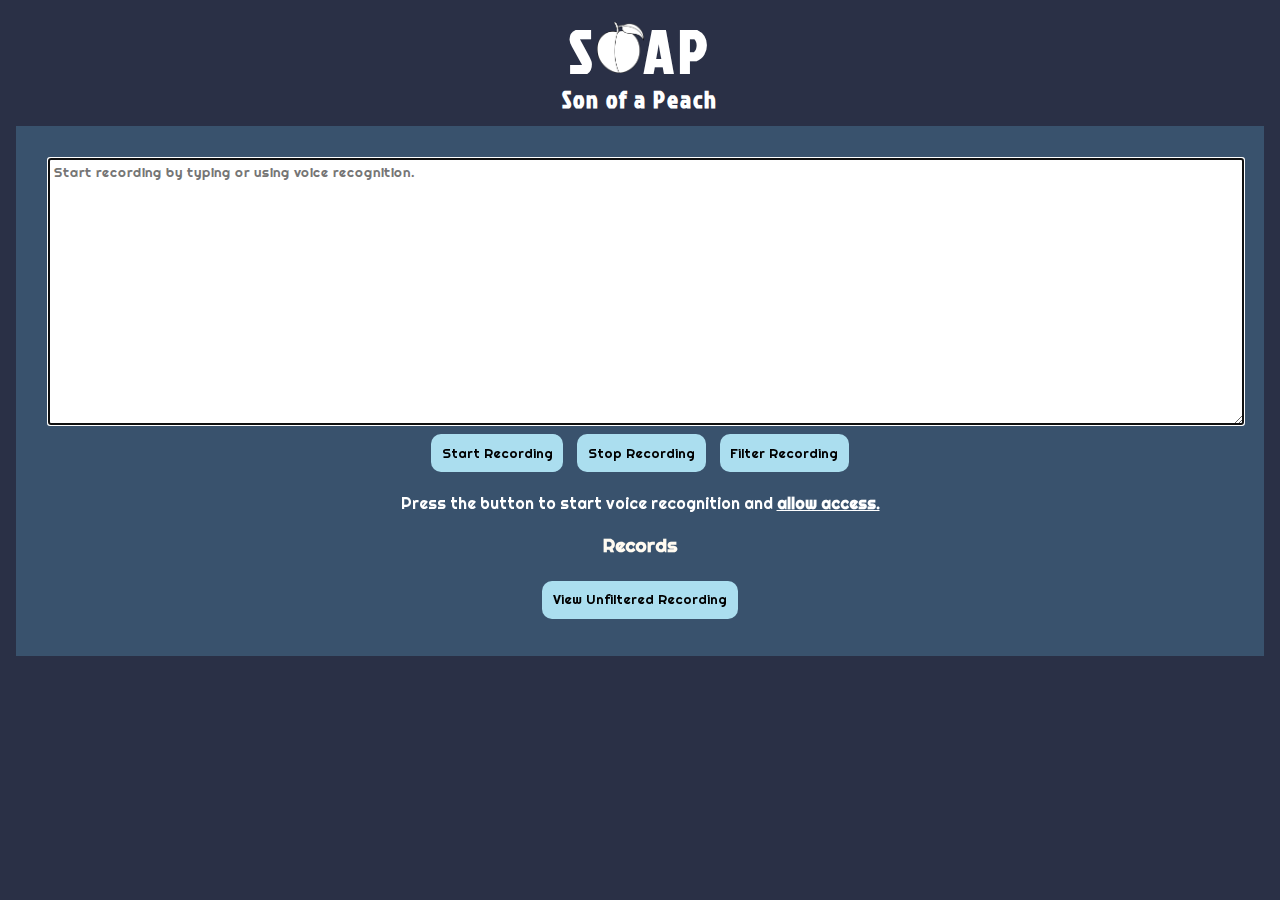
<file: docs/index.html>
<!DOCTYPE html>
<html lang="en">
  <head>
    <link
      href="https://fonts.googleapis.com/css?family=Jockey+One"
      rel="stylesheet"
      type="text/css"
    />
    <link
      href="https://fonts.googleapis.com/css?family=Righteous"
      rel="stylesheet"
      type="text/css"
    />

    <meta charset="UTF-8" />
    <meta http-equiv="X-UA-Compatible" content="IE=edge" />
    <meta name="viewport" content="width=device-width, initial-scale=1.0" />
    <title>Son of a PEACH</title>
  </head>
  <body>
    <h1>S<img src="peach.png" />AP</h1>
    <h2>Son of a Peach</h2>
    <div class="main-container">
      <div class="textarea-container">
        <textarea
          id="textarea-input"
          placeholder="Start recording by typing or using voice recognition."
          rows="15"
          cols="70"
          autofocus
        ></textarea>
        <div class="button-container">
          <button id="start-recording">Start Recording</button>
          <button id="stop-recording">Stop Recording</button>
          <button id="filter-recording" onclick="speak()" title="speak">
            Filter Recording
          </button>
        </div>
        <p id="recording-instructions">
          Press the button to start voice recognition and
          <u><b>allow access.</b></u>
        </p>
        <h3>Records</h3>
        <div id="optional" style="display: none">
          <ul id="records">
            <li>
              <p class="no-records">You don't have any recordings yet.</p>
            </li>
          </ul>
        </div>
        <button onclick="showRecords()">View Unfiltered Recording</button>
      </div>
    </div>
    <script src="script.js"></script>
    <script
      type="text/javascript"
      src="https://cdnjs.cloudflare.com/ajax/libs/jquery/3.2.1/jquery.min.js"
    ></script>
    <script src="script.js"></script>
    <script src="https://code.responsivevoice.org/responsivevoice.js"></script>
    <script>
      function showRecords() {
        var x = document.getElementById('optional');
        if (x.style.display === 'none') {
          x.style.display = 'block';
        } else {
          x.style.display = 'none';
        }
      }
    </script>
    <link rel="stylesheet" href="styles.css" />
  </body>
</html>
</file>
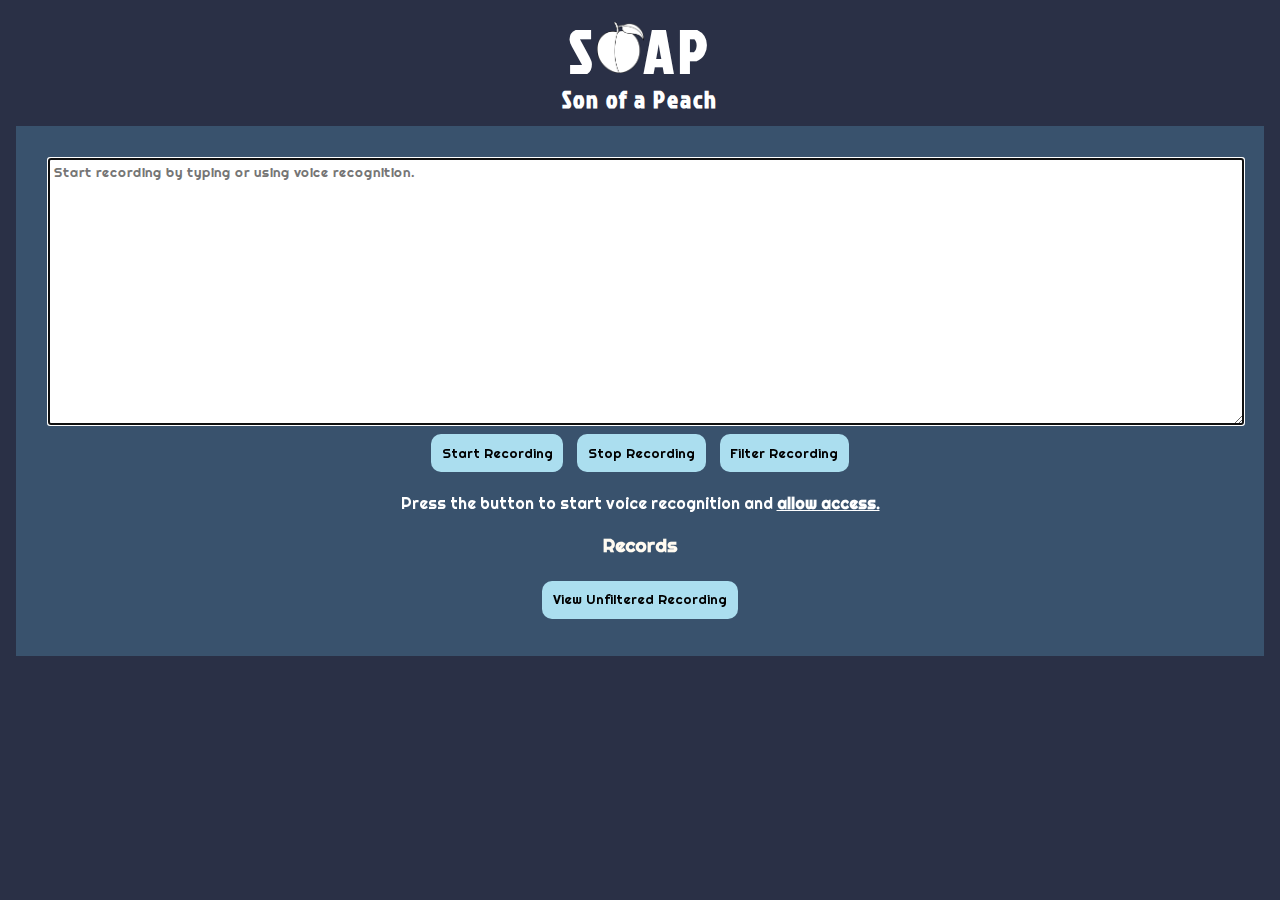
<file: Webpage/index.html>
<!DOCTYPE html>
<html lang="en">
  <head>
    <link
      href="https://fonts.googleapis.com/css?family=Jockey+One"
      rel="stylesheet"
      type="text/css"
    />
    <link
      href="https://fonts.googleapis.com/css?family=Righteous"
      rel="stylesheet"
      type="text/css"
    />
   

    <meta charset="UTF-8" />
    <meta http-equiv="X-UA-Compatible" content="IE=edge" />
    <meta name="viewport" content="width=device-width, initial-scale=1.0" />
    <title>Son of a PEACH</title>
  </head>
  <body>
    <h1>S<img src="peach.png">AP</h1>
    <h2>Son of a Peach</h2>
    <div class="main-container">
      <div class="textarea-container">
        <textarea
          id="textarea-input"
          placeholder="Start recording by typing or using voice recognition."
          rows="15"
          cols="70"
          autofocus
        ></textarea>
        <div class="button-container">
          <button id="start-recording">Start Recording</button>
          <button id="stop-recording">Stop Recording</button>
          <button id="filter-recording" onclick="speak()" title="speak">
            Filter Recording
          </button>
        </div>
        <p id="recording-instructions">
          Press the button to start voice recognition and
          <u><b>allow access.</b></u>
        </p>
        <h3>Records</h3>
        <div id="optional" style="display: none">
          <ul id="records">
            <li>
              <p class="no-records">You don't have any recordings yet.</p>
            </li>
          </ul>
        </div>
        <button onclick="showRecords()">View Unfiltered Recording</button>
      </div>
    </div>
    <script src="script.js"></script>
    <script
      type="text/javascript"
      src="https://cdnjs.cloudflare.com/ajax/libs/jquery/3.2.1/jquery.min.js"
    ></script>
    <script src="script.js"></script>
    <script src="https://code.responsivevoice.org/responsivevoice.js"></script>
    <script>
      function showRecords() {
        var x = document.getElementById('optional');
        if (x.style.display === 'none') {
          x.style.display = 'block';
        } else {
          x.style.display = 'none';
        }
      }
    </script>
    <link rel="stylesheet" href="styles.css" />
  </body>
</html>
</file>
<file: docs/styles.css>
@import url(https://fonts.googleapis.com/css?family=Jockey+One);
@import url(https://fonts.googleapis.com/css?family=Righteous);

body {
  background-color: #2a3046;
}

h1 {
  color: white;
  text-align: center;
  letter-spacing: 5px;
  font-family: 'Jockey One';
  font-size: 60px;
  padding: 0;
  margin: 0;
}

h2 {
  color: white;
  text-align: center;
  margin-top: -10px;
  padding: 0;
  font-family: 'Jockey One';
  letter-spacing: 2px;
}

.main-container {
  background-color: #39526d;
  padding: 2em;
  margin: 0.5em;
  margin-top: -10px;
  text-align: center;
}

button {
  background-color: #abdeef;
  margin: 5px;
  padding: 0.8em;
  outline: none;
  border-radius: 10px;
  border-style: none;
  font-family: Righteous;
}

button:hover {
  background-color:#2a3046;
  color: snow;
  transition: 1s;
  transform: scale(1.05);
  font-family: Righteous;
}

textarea {
  width: 100%;
  padding: 5px;
  font-family: Righteous;
}

p {
  color: white;
  text-align: center;
  font-family: Righteous;
}

h3 {
  color: floralwhite;
  font-family: Righteous;
}

li {
  list-style: none;
  font-family: Righteous;
}

a{
  color: #abdeef;
}

img{
  width: 47px;
  height: 51px;
}
</file>
<file: Webpage/styles.css>
@import url(https://fonts.googleapis.com/css?family=Jockey+One);
@import url(https://fonts.googleapis.com/css?family=Righteous);

body {
  background-color: #2a3046;
}

h1 {
  color: white;
  text-align: center;
  letter-spacing: 5px;
  font-family: 'Jockey One';
  font-size: 60px;
  padding: 0;
  margin: 0;
}

h2 {
  color: white;
  text-align: center;
  margin-top: -10px;
  padding: 0;
  font-family: 'Jockey One';
  letter-spacing: 2px;
}

.main-container {
  background-color: #39526d;
  padding: 2em;
  margin: 0.5em;
  margin-top: -10px;
  text-align: center;
}

button {
  background-color: #abdeef;
  margin: 5px;
  padding: 0.8em;
  outline: none;
  border-radius: 10px;
  border-style: none;
  font-family: Righteous;
}

button:hover {
  background-color:#2a3046;
  color: snow;
  transition: 1s;
  transform: scale(1.05);
  font-family: Righteous;
}

textarea {
  width: 100%;
  padding: 5px;
  font-family: Righteous;
}

p {
  color: white;
  text-align: center;
  font-family: Righteous;
}

h3 {
  color: floralwhite;
  font-family: Righteous;
}

li {
  list-style: none;
  font-family: Righteous;
}

a{
  color: #abdeef;
}

img{
  width: 47px;
  height: 51px;
}
</file>
